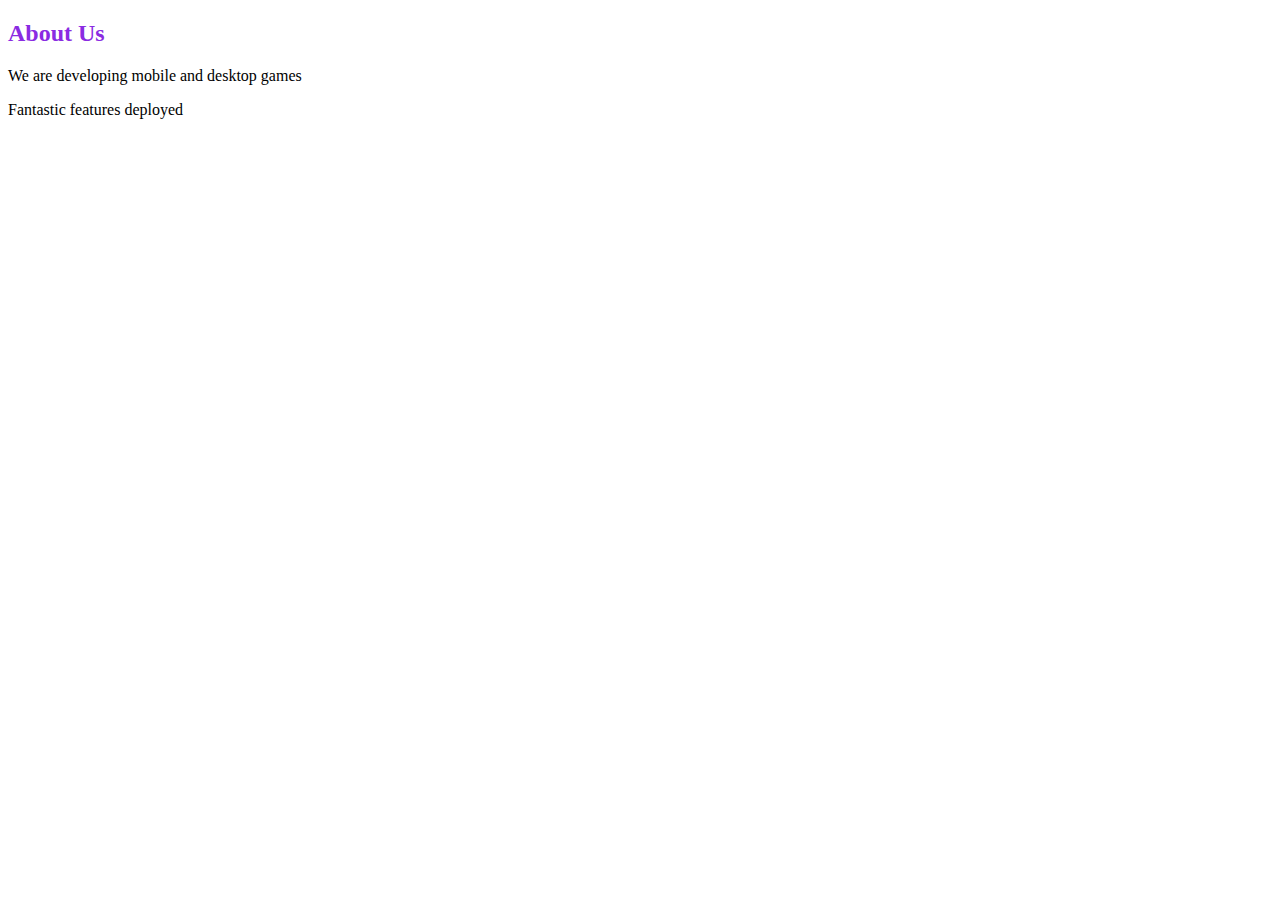
<file: about.html>
<!DOCTYPE html>
<html
      <head>
         <link rel="stylesheet" href="style.css">
     </head>

      <body>
        <h2>About Us</h2>
        <p> We are developing mobile and desktop games</p>
        <p>Fantastic features deployed</p>
        
      </body>
</html>
</file>
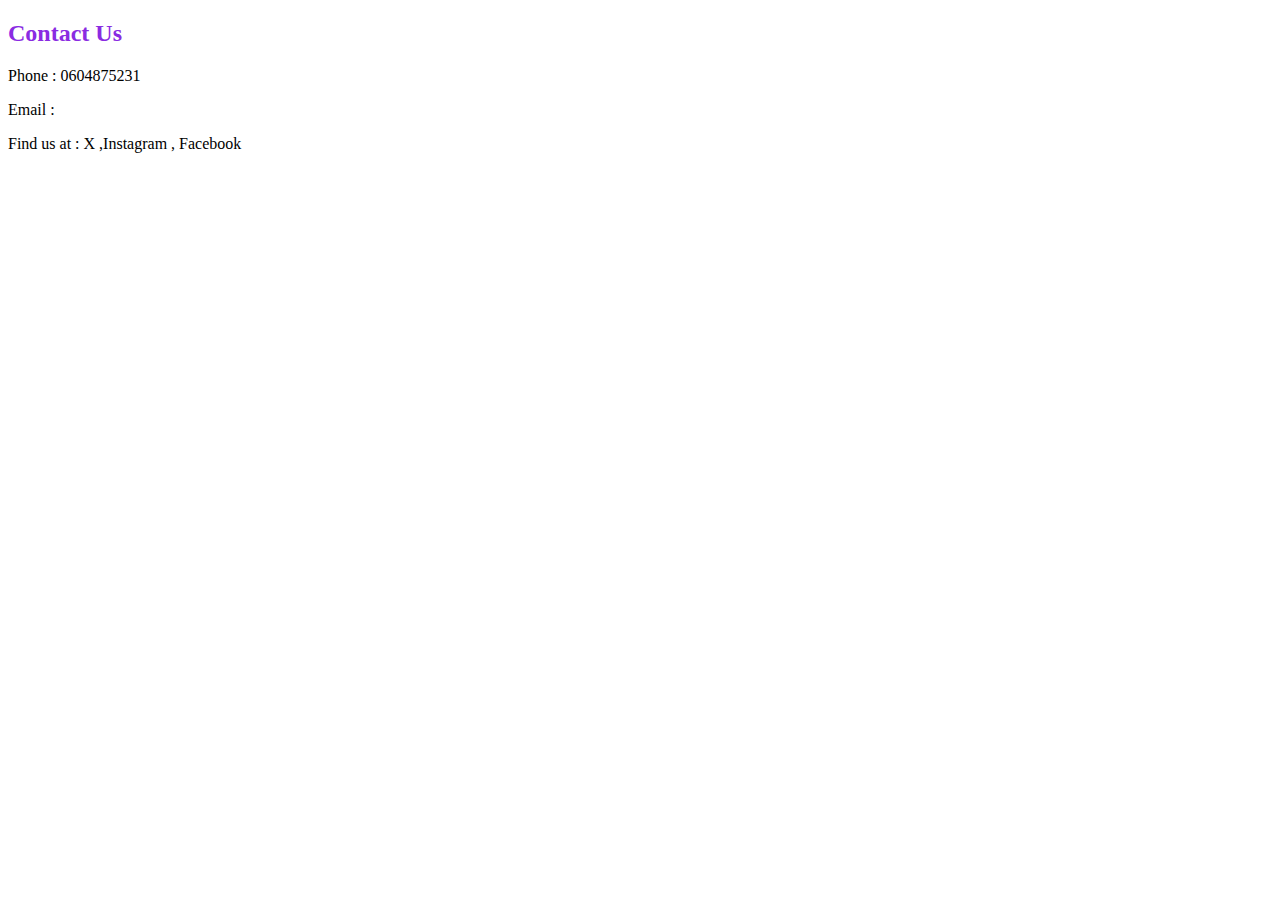
<file: contact.html>
<!DOCTYPE html>
<html
      <head>
         <link rel="stylesheet" href="style.css">
     </head>

      <body>
        <h2>Contact Us</h2>
        <p> Phone : 0604875231</p>
        <p>Email : <nondawoasiphe2gmail class="com"></nondawoasiphe2gmail></p>
        <p>Find us at : X ,Instagram , Facebook</p>
      </body>
</html>
</file>
<file: style.css>
.gallery img{
    width:100%;
}
h4{
    color:blueviolet;
}
h2{
    color: blueviolet;
}

#menu{
    width:100%;
    height:40px;
    background-color: cornflowerblue;
    padding-top: 12px;
    }
    #menu a{
    color:#ffffff;
    font-family: Helvetica, sans-serif;
    font-size: 18px;
    text-decoration:none;
    font-weight: 800px;
    padding-left: 20px;
    padding-right: 20px;
    }
    #menu a:hover{
    color: #5077bd;
    }
</file>
